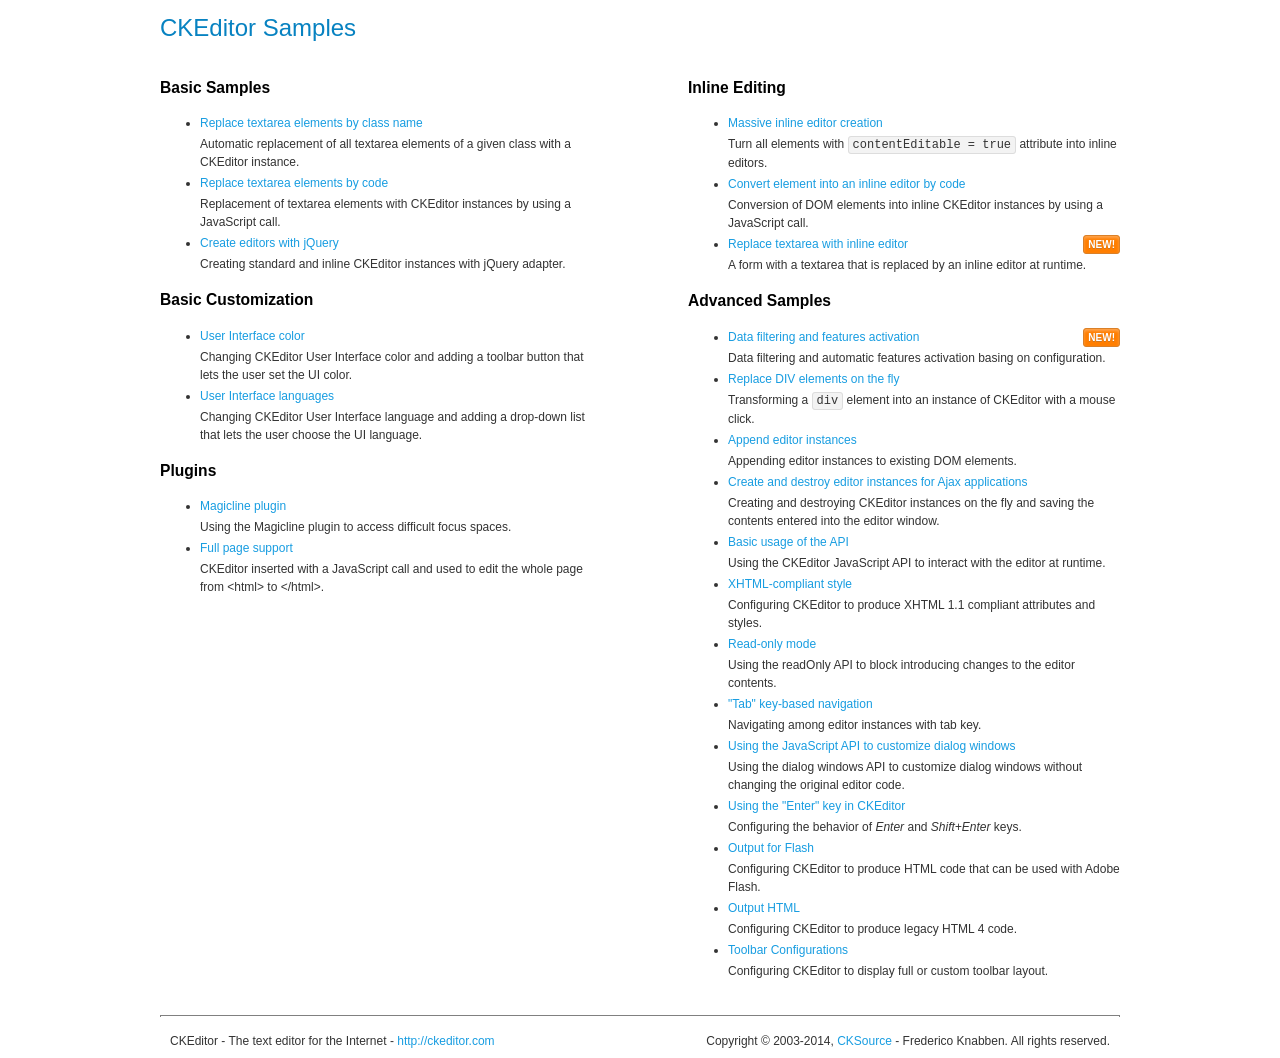
<file: admin/ckeditor/samples/index.html>
<!DOCTYPE html>
<!--
Copyright (c) 2003-2014, CKSource - Frederico Knabben. All rights reserved.
For licensing, see LICENSE.md or http://ckeditor.com/license
-->
<html>
<head>
	<meta charset="utf-8">
	<title>CKEditor Samples</title>
	<link rel="stylesheet" href="sample.css">
</head>
<body>
	<h1 class="samples">
		CKEditor Samples
	</h1>
	<div class="twoColumns">
		<div class="twoColumnsLeft">
			<h2 class="samples">
				Basic Samples
			</h2>
			<dl class="samples">
				<dt><a class="samples" href="replacebyclass.html">Replace textarea elements by class name</a></dt>
				<dd>Automatic replacement of all textarea elements of a given class with a CKEditor instance.</dd>

				<dt><a class="samples" href="replacebycode.html">Replace textarea elements by code</a></dt>
				<dd>Replacement of textarea elements with CKEditor instances by using a JavaScript call.</dd>

				<dt><a class="samples" href="jquery.html">Create editors with jQuery</a></dt>
				<dd>Creating standard and inline CKEditor instances with jQuery adapter.</dd>
			</dl>

			<h2 class="samples">
				Basic Customization
			</h2>
			<dl class="samples">
				<dt><a class="samples" href="uicolor.html">User Interface color</a></dt>
				<dd>Changing CKEditor User Interface color and adding a toolbar button that lets the user set the UI color.</dd>

				<dt><a class="samples" href="uilanguages.html">User Interface languages</a></dt>
				<dd>Changing CKEditor User Interface language and adding a drop-down list that lets the user choose the UI language.</dd>
			</dl>


			<h2 class="samples">Plugins</h2>
<dl class="samples">
<dt><a class="samples" href="plugins/magicline/magicline.html">Magicline plugin</a></dt>
<dd>Using the Magicline plugin to access difficult focus spaces.</dd>

<dt><a class="samples" href="plugins/wysiwygarea/fullpage.html">Full page support</a></dt>
<dd>CKEditor inserted with a JavaScript call and used to edit the whole page from &lt;html&gt; to &lt;/html&gt;.</dd>
</dl>
		</div>
		<div class="twoColumnsRight">
			<h2 class="samples">
				Inline Editing
			</h2>
			<dl class="samples">
				<dt><a class="samples" href="inlineall.html">Massive inline editor creation</a></dt>
				<dd>Turn all elements with <code>contentEditable = true</code> attribute into inline editors.</dd>

				<dt><a class="samples" href="inlinebycode.html">Convert element into an inline editor by code</a></dt>
				<dd>Conversion of DOM elements into inline CKEditor instances by using a JavaScript call.</dd>

				<dt><a class="samples" href="inlinetextarea.html">Replace textarea with inline editor</a> <span class="new">New!</span></dt>
				<dd>A form with a textarea that is replaced by an inline editor at runtime.</dd>

				
			</dl>

			<h2 class="samples">
				Advanced Samples
			</h2>
			<dl class="samples">
				<dt><a class="samples" href="datafiltering.html">Data filtering and features activation</a> <span class="new">New!</span></dt>
				<dd>Data filtering and automatic features activation basing on configuration.</dd>

				<dt><a class="samples" href="divreplace.html">Replace DIV elements on the fly</a></dt>
				<dd>Transforming a <code>div</code> element into an instance of CKEditor with a mouse click.</dd>

				<dt><a class="samples" href="appendto.html">Append editor instances</a></dt>
				<dd>Appending editor instances to existing DOM elements.</dd>

				<dt><a class="samples" href="ajax.html">Create and destroy editor instances for Ajax applications</a></dt>
				<dd>Creating and destroying CKEditor instances on the fly and saving the contents entered into the editor window.</dd>

				<dt><a class="samples" href="api.html">Basic usage of the API</a></dt>
				<dd>Using the CKEditor JavaScript API to interact with the editor at runtime.</dd>

				<dt><a class="samples" href="xhtmlstyle.html">XHTML-compliant style</a></dt>
				<dd>Configuring CKEditor to produce XHTML 1.1 compliant attributes and styles.</dd>

				<dt><a class="samples" href="readonly.html">Read-only mode</a></dt>
				<dd>Using the readOnly API to block introducing changes to the editor contents.</dd>

				<dt><a class="samples" href="tabindex.html">"Tab" key-based navigation</a></dt>
				<dd>Navigating among editor instances with tab key.</dd>


				
<dt><a class="samples" href="plugins/dialog/dialog.html">Using the JavaScript API to customize dialog windows</a></dt>
<dd>Using the dialog windows API to customize dialog windows without changing the original editor code.</dd>

<dt><a class="samples" href="plugins/enterkey/enterkey.html">Using the &quot;Enter&quot; key in CKEditor</a></dt>
<dd>Configuring the behavior of <em>Enter</em> and <em>Shift+Enter</em> keys.</dd>

<dt><a class="samples" href="plugins/htmlwriter/outputforflash.html">Output for Flash</a></dt>
<dd>Configuring CKEditor to produce HTML code that can be used with Adobe Flash.</dd>

<dt><a class="samples" href="plugins/htmlwriter/outputhtml.html">Output HTML</a></dt>
<dd>Configuring CKEditor to produce legacy HTML 4 code.</dd>

<dt><a class="samples" href="plugins/toolbar/toolbar.html">Toolbar Configurations</a></dt>
<dd>Configuring CKEditor to display full or custom toolbar layout.</dd>

			</dl>
		</div>
	</div>
	<div id="footer">
		<hr>
		<p>
			CKEditor - The text editor for the Internet - <a class="samples" href="http://ckeditor.com/">http://ckeditor.com</a>
		</p>
		<p id="copy">
			Copyright &copy; 2003-2014, <a class="samples" href="http://cksource.com/">CKSource</a> - Frederico Knabben. All rights reserved.
		</p>
	</div>
</body>
</html>
</file>
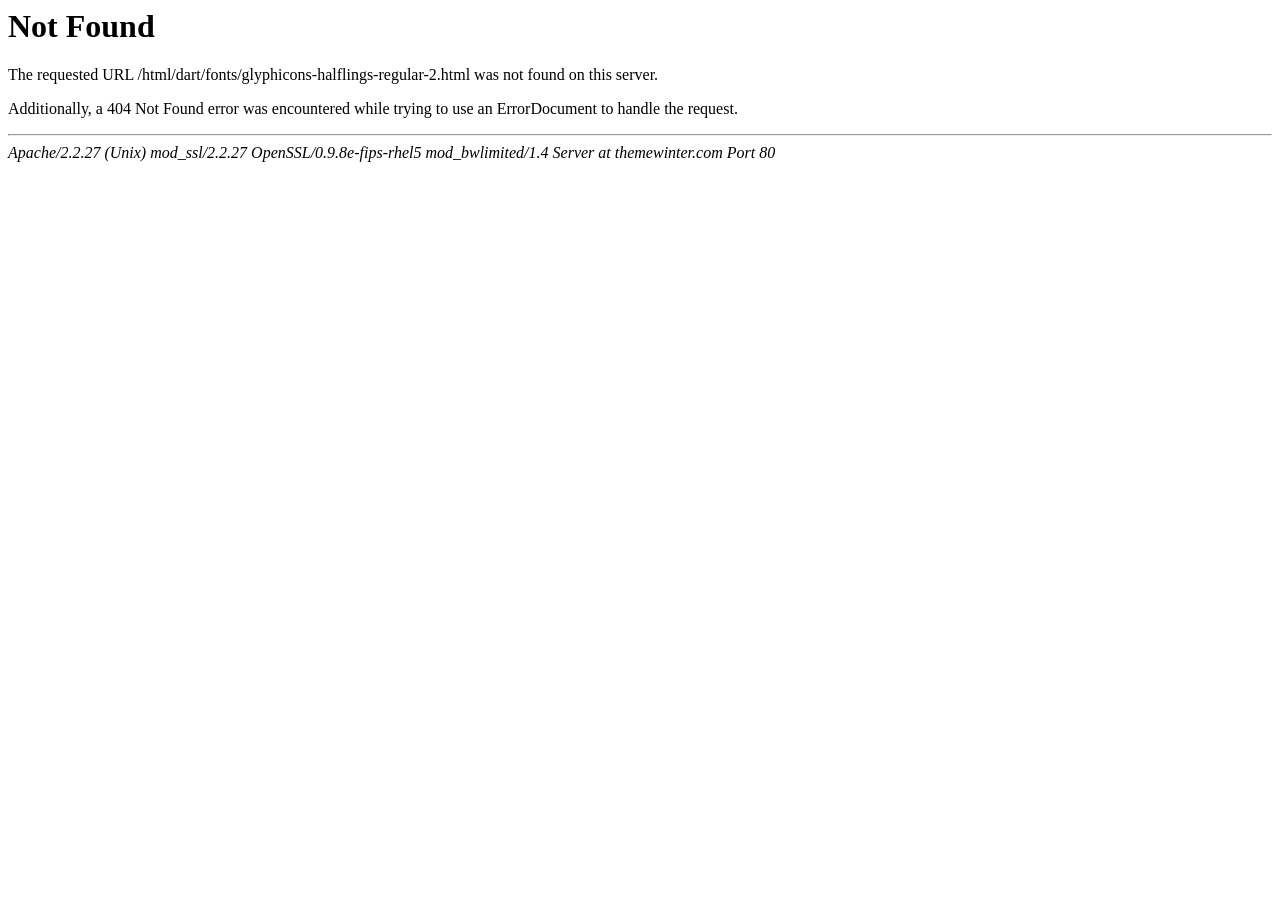
<file: fonts/glyphicons-halflings-regular-2.html>
<!DOCTYPE HTML PUBLIC "-//IETF//DTD HTML 2.0//EN">
<html><head>
<title>404 Not Found</title>
</head><body>
<h1>Not Found</h1>
<p>The requested URL /html/dart/fonts/glyphicons-halflings-regular-2.html was not found on this server.</p>
<p>Additionally, a 404 Not Found
error was encountered while trying to use an ErrorDocument to handle the request.</p>
<hr>
<address>Apache/2.2.27 (Unix) mod_ssl/2.2.27 OpenSSL/0.9.8e-fips-rhel5 mod_bwlimited/1.4 Server at themewinter.com Port 80</address>
</body></html>
</file>
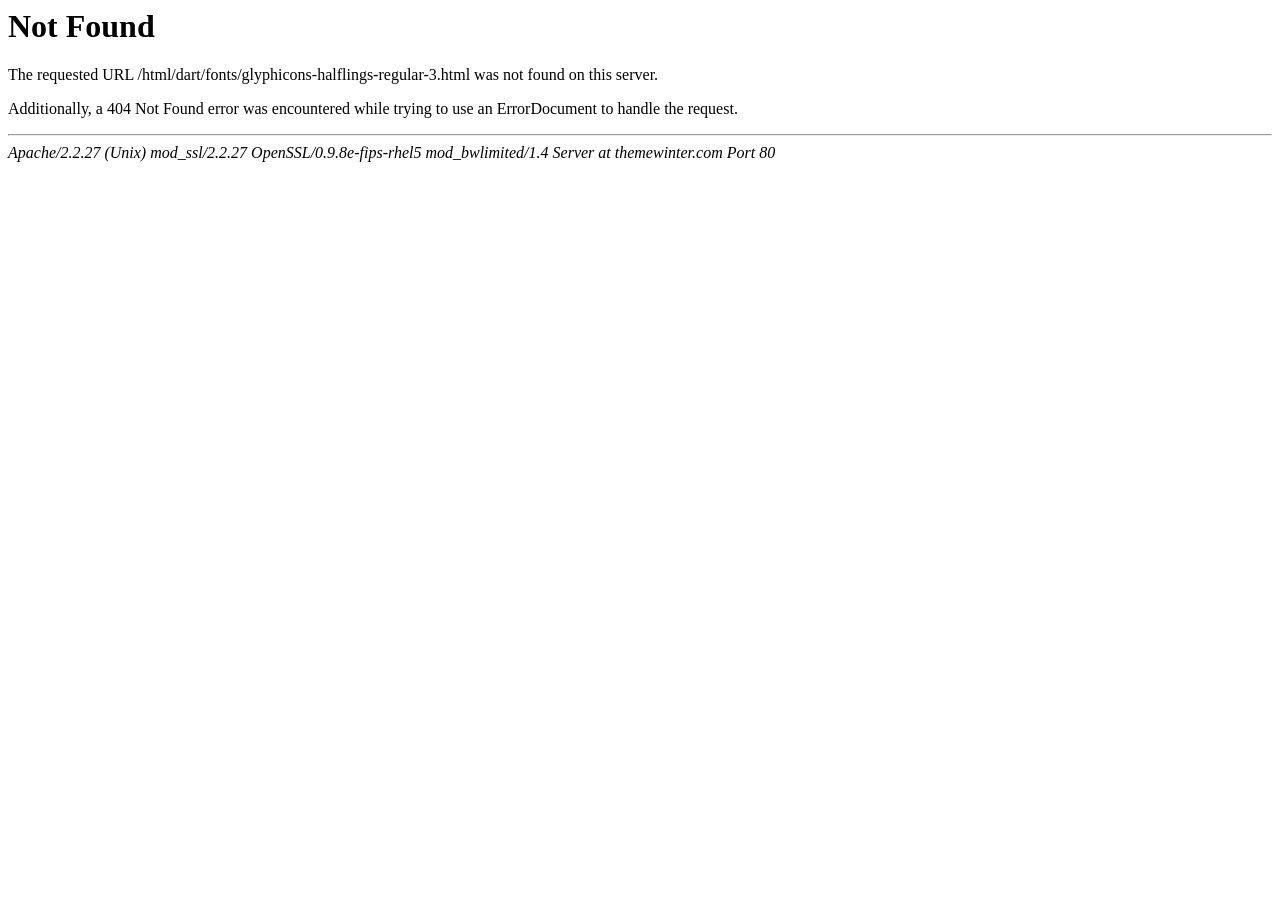
<file: fonts/glyphicons-halflings-regular-3.html>
<!DOCTYPE HTML PUBLIC "-//IETF//DTD HTML 2.0//EN">
<html><head>
<title>404 Not Found</title>
</head><body>
<h1>Not Found</h1>
<p>The requested URL /html/dart/fonts/glyphicons-halflings-regular-3.html was not found on this server.</p>
<p>Additionally, a 404 Not Found
error was encountered while trying to use an ErrorDocument to handle the request.</p>
<hr>
<address>Apache/2.2.27 (Unix) mod_ssl/2.2.27 OpenSSL/0.9.8e-fips-rhel5 mod_bwlimited/1.4 Server at themewinter.com Port 80</address>
</body></html>
</file>
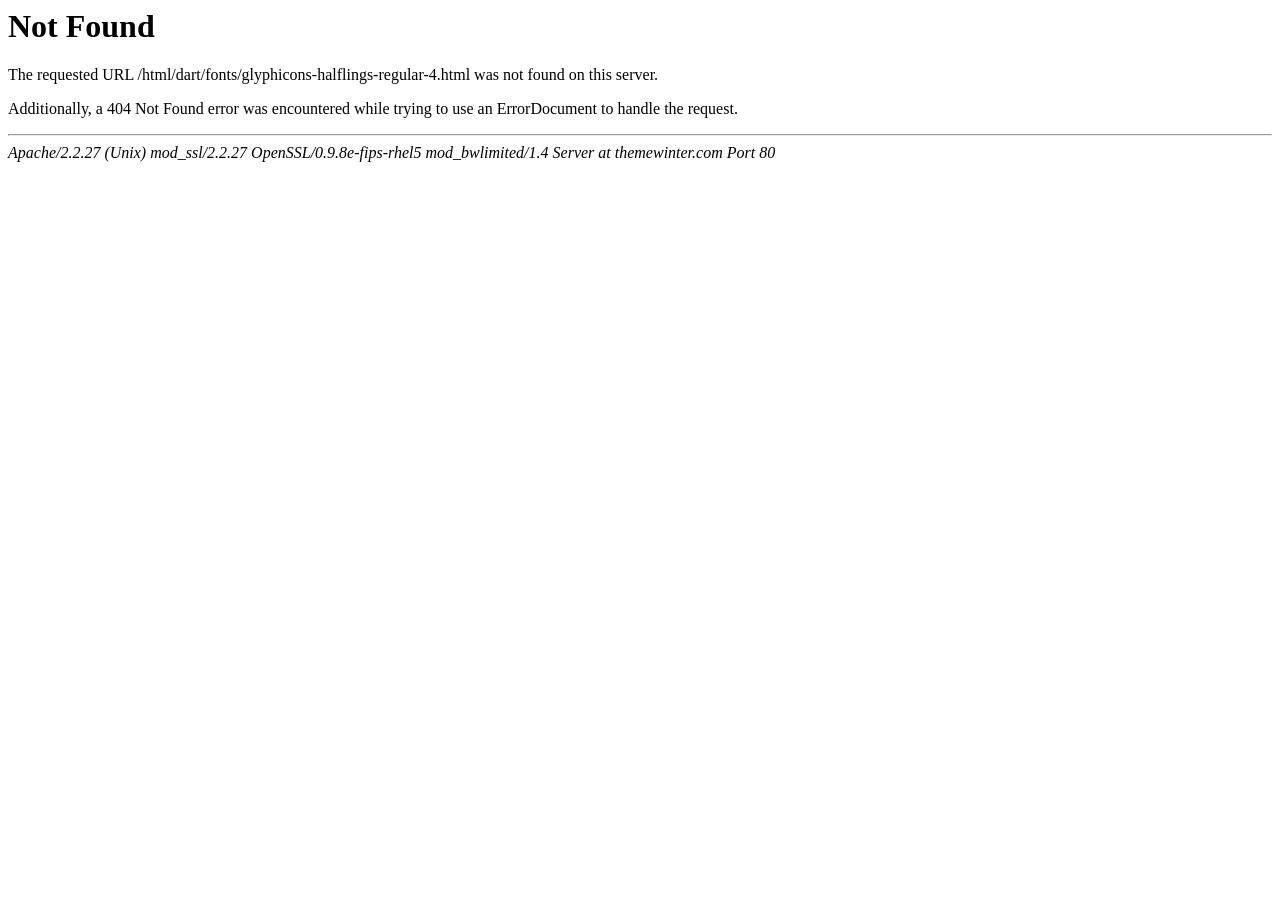
<file: fonts/glyphicons-halflings-regular-4.html>
<!DOCTYPE HTML PUBLIC "-//IETF//DTD HTML 2.0//EN">
<html><head>
<title>404 Not Found</title>
</head><body>
<h1>Not Found</h1>
<p>The requested URL /html/dart/fonts/glyphicons-halflings-regular-4.html was not found on this server.</p>
<p>Additionally, a 404 Not Found
error was encountered while trying to use an ErrorDocument to handle the request.</p>
<hr>
<address>Apache/2.2.27 (Unix) mod_ssl/2.2.27 OpenSSL/0.9.8e-fips-rhel5 mod_bwlimited/1.4 Server at themewinter.com Port 80</address>
</body></html>
</file>
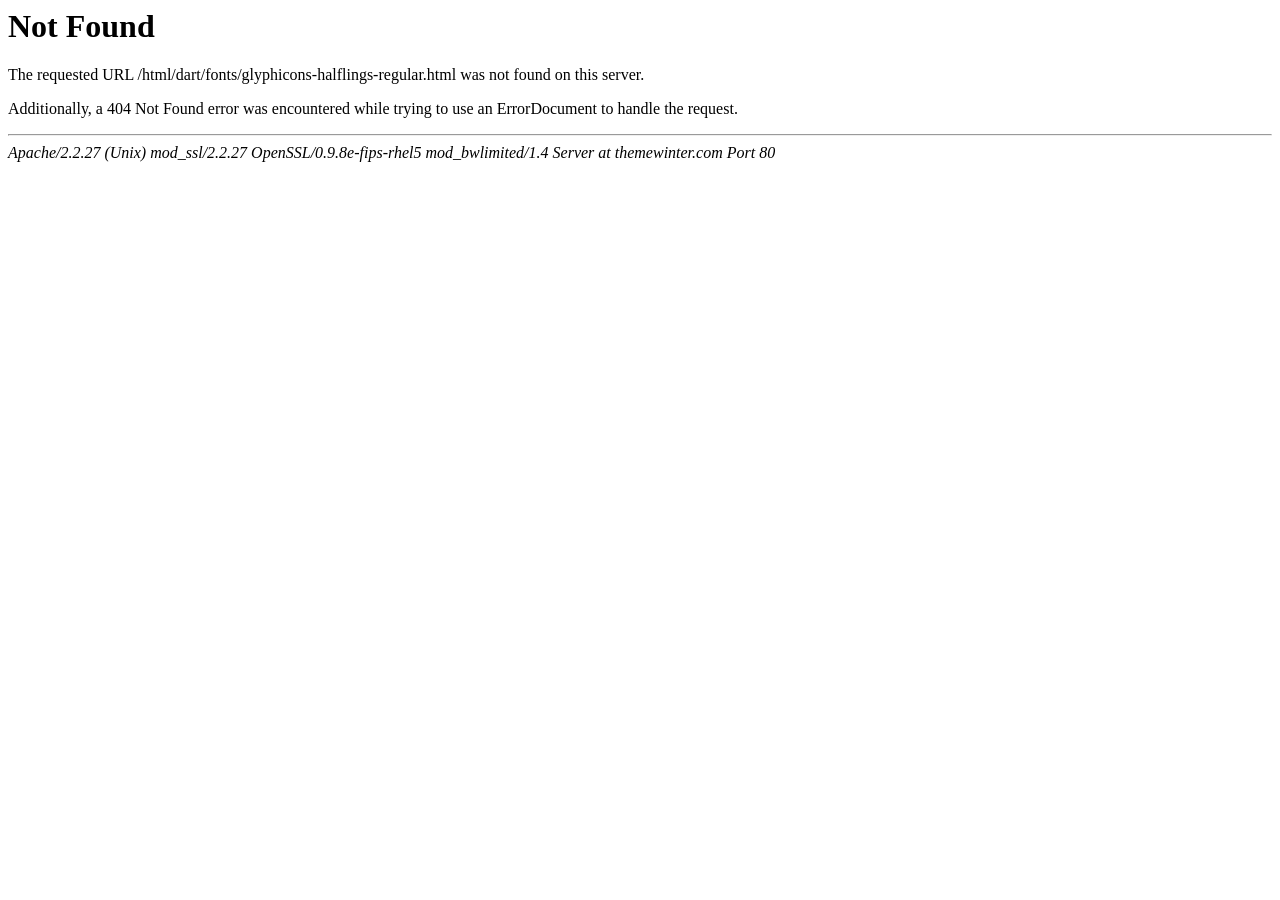
<file: fonts/glyphicons-halflings-regular.html>
<!DOCTYPE HTML PUBLIC "-//IETF//DTD HTML 2.0//EN">
<html><head>
<title>404 Not Found</title>
</head><body>
<h1>Not Found</h1>
<p>The requested URL /html/dart/fonts/glyphicons-halflings-regular.html was not found on this server.</p>
<p>Additionally, a 404 Not Found
error was encountered while trying to use an ErrorDocument to handle the request.</p>
<hr>
<address>Apache/2.2.27 (Unix) mod_ssl/2.2.27 OpenSSL/0.9.8e-fips-rhel5 mod_bwlimited/1.4 Server at themewinter.com Port 80</address>
</body></html>
</file>
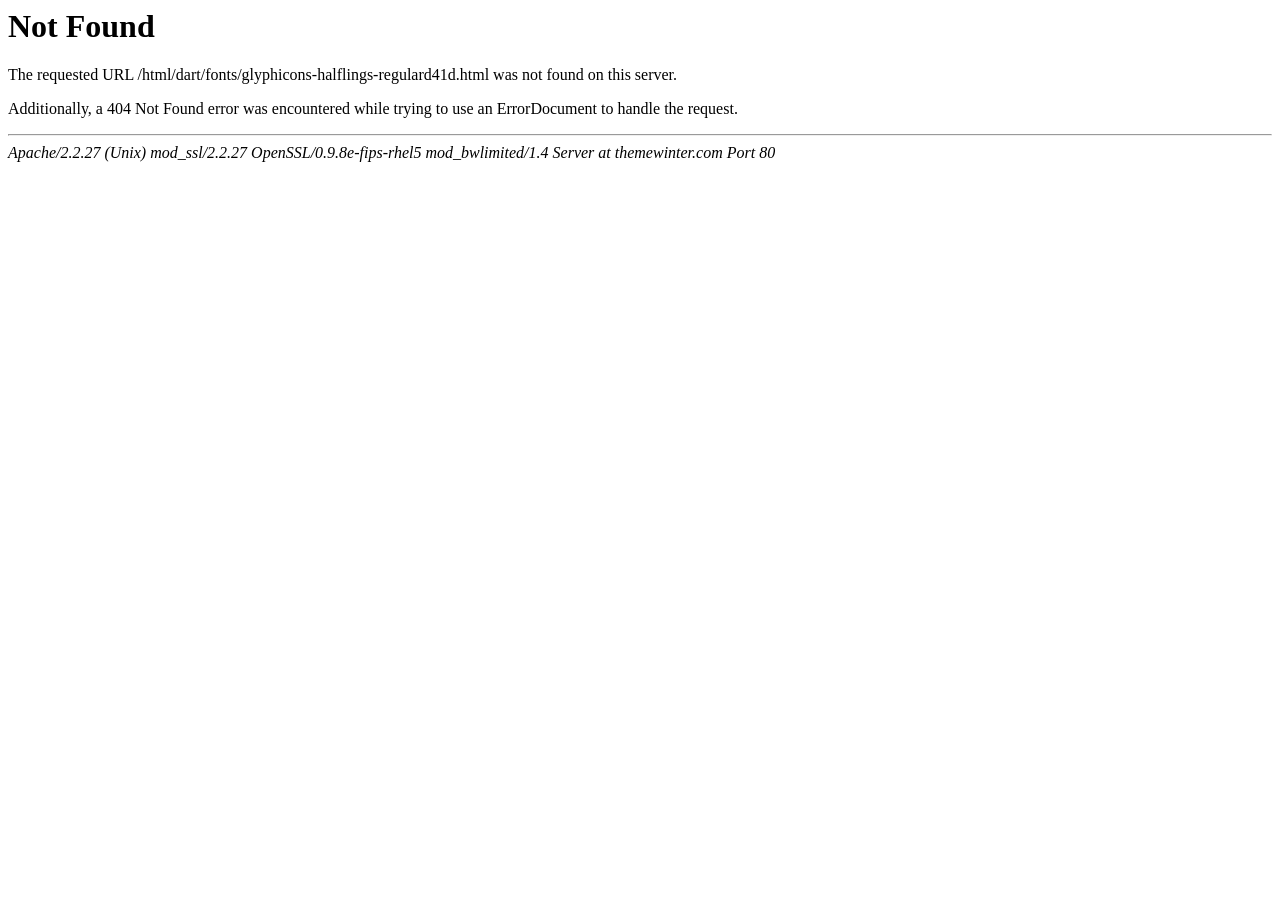
<file: fonts/glyphicons-halflings-regulard41dd41d.html>
<!DOCTYPE HTML PUBLIC "-//IETF//DTD HTML 2.0//EN">
<html><head>
<title>404 Not Found</title>
</head><body>
<h1>Not Found</h1>
<p>The requested URL /html/dart/fonts/glyphicons-halflings-regulard41d.html was not found on this server.</p>
<p>Additionally, a 404 Not Found
error was encountered while trying to use an ErrorDocument to handle the request.</p>
<hr>
<address>Apache/2.2.27 (Unix) mod_ssl/2.2.27 OpenSSL/0.9.8e-fips-rhel5 mod_bwlimited/1.4 Server at themewinter.com Port 80</address>
</body></html>
</file>
<file: admin/ckeditor/samples/sample.css>
/*
Copyright (c) 2003-2014, CKSource - Frederico Knabben. All rights reserved.
For licensing, see LICENSE.md or http://ckeditor.com/license
*/

html, body, h1, h2, h3, h4, h5, h6, div, span, blockquote, p, address, form, fieldset, img, ul, ol, dl, dt, dd, li, hr, table, td, th, strong, em, sup, sub, dfn, ins, del, q, cite, var, samp, code, kbd, tt, pre
{
	line-height: 1.5;
}

body
{
	padding: 10px 30px;
}

input, textarea, select, option, optgroup, button, td, th
{
	font-size: 100%;
}

pre
{
	-moz-tab-size: 4;
	-o-tab-size: 4;
	-webkit-tab-size: 4;
	tab-size: 4;
}

pre, code, kbd, samp, tt
{
	font-family: monospace,monospace;
	font-size: 1em;
}

body {
	width: 960px;
	margin: 0 auto;
}

code
{
	background: #f3f3f3;
	border: 1px solid #ddd;
	padding: 1px 4px;

	-moz-border-radius: 3px;
	-webkit-border-radius: 3px;
	border-radius: 3px;
}

abbr
{
	border-bottom: 1px dotted #555;
	cursor: pointer;
}

.new, .beta
{
	text-transform: uppercase;
	font-size: 10px;
	font-weight: bold;
	padding: 1px 4px;
	margin: 0 0 0 5px;
	color: #fff;
	float: right;

	-moz-border-radius: 3px;
	-webkit-border-radius: 3px;
	border-radius: 3px;
}

.new
{
	background: #FF7E00;
	border: 1px solid #DA8028;
	text-shadow: 0 1px 0 #C97626;

	-moz-box-shadow: 0 2px 3px 0 #FFA54E inset;
	-webkit-box-shadow: 0 2px 3px 0 #FFA54E inset;
	box-shadow: 0 2px 3px 0 #FFA54E inset;
}

.beta
{
	background: #18C0DF;
	border: 1px solid #19AAD8;
	text-shadow: 0 1px 0 #048CAD;
	font-style: italic;

	-moz-box-shadow: 0 2px 3px 0 #50D4FD inset;
	-webkit-box-shadow: 0 2px 3px 0 #50D4FD inset;
	box-shadow: 0 2px 3px 0 #50D4FD inset;
}

h1.samples
{
	color: #0782C1;
	font-size: 200%;
	font-weight: normal;
	margin: 0;
	padding: 0;
}

h1.samples a
{
	color: #0782C1;
	text-decoration: none;
	border-bottom: 1px dotted #0782C1;
}

.samples a:hover
{
	border-bottom: 1px dotted #0782C1;
}

h2.samples
{
	color: #000000;
	font-size: 130%;
	margin: 15px 0 0 0;
	padding: 0;
}

p, blockquote, address, form, pre, dl, h1.samples, h2.samples
{
	margin-bottom: 15px;
}

ul.samples
{
	margin-bottom: 15px;
}

.clear
{
	clear: both;
}

fieldset
{
	margin: 0;
	padding: 10px;
}

body, input, textarea
{
	color: #333333;
	font-family: Arial, Helvetica, sans-serif;
}

body
{
	font-size: 75%;
}

a.samples
{
	color: #189DE1;
	text-decoration: none;
}

form
{
	margin: 0;
	padding: 0;
}

pre.samples
{
	background-color: #F7F7F7;
	border: 1px solid #D7D7D7;
	overflow: auto;
	padding: 0.25em;
	white-space: pre-wrap; /* CSS 2.1 */
	word-wrap: break-word; /* IE7 */
}

#footer
{
	clear: both;
	padding-top: 10px;
}

#footer hr
{
	margin: 10px 0 15px 0;
	height: 1px;
	border: solid 1px gray;
	border-bottom: none;
}

#footer p
{
	margin: 0 10px 10px 10px;
	float: left;
}

#footer #copy
{
	float: right;
}

#outputSample
{
	width: 100%;
	table-layout: fixed;
}

#outputSample thead th
{
	color: #dddddd;
	background-color: #999999;
	padding: 4px;
	white-space: nowrap;
}

#outputSample tbody th
{
	vertical-align: top;
	text-align: left;
}

#outputSample pre
{
	margin: 0;
	padding: 0;
}

.description
{
	border: 1px dotted #B7B7B7;
	margin-bottom: 10px;
	padding: 10px 10px 0;
	overflow: hidden;
}

label
{
	display: block;
	margin-bottom: 6px;
}

/**
 *	CKEditor editables are automatically set with the "cke_editable" class
 *	plus cke_editable_(inline|themed) depending on the editor type.
 */

/* Style a bit the inline editables. */
.cke_editable.cke_editable_inline
{
	cursor: pointer;
}

/* Once an editable element gets focused, the "cke_focus" class is
   added to it, so we can style it differently. */
.cke_editable.cke_editable_inline.cke_focus
{
	box-shadow: inset 0px 0px 20px 3px #ddd, inset 0 0 1px #000;
	outline: none;
	background: #eee;
	cursor: text;
}

/* Avoid pre-formatted overflows inline editable. */
.cke_editable_inline pre
{
	white-space: pre-wrap;
	word-wrap: break-word;
}

/**
 *	Samples index styles.
 */

.twoColumns,
.twoColumnsLeft,
.twoColumnsRight
{
	overflow: hidden;
}

.twoColumnsLeft,
.twoColumnsRight
{
	width: 45%;
}

.twoColumnsLeft
{
	float: left;
}

.twoColumnsRight
{
	float: right;
}

dl.samples
{
	padding: 0 0 0 40px;
}
dl.samples > dt
{
	display: list-item;
	list-style-type: disc;
	list-style-position: outside;
	margin: 0 0 3px;
}
dl.samples > dd
{
	margin: 0 0 3px;
}
.warning
{
	color: #ff0000;
	background-color: #FFCCBA;
	border: 2px dotted #ff0000;
	padding: 15px 10px;
	margin: 10px 0;
}

/* Used on inline samples */

blockquote
{
	font-style: italic;
	font-family: Georgia, Times, "Times New Roman", serif;
	padding: 2px 0;
	border-style: solid;
	border-color: #ccc;
	border-width: 0;
}

.cke_contents_ltr blockquote
{
	padding-left: 20px;
	padding-right: 8px;
	border-left-width: 5px;
}

.cke_contents_rtl blockquote
{
	padding-left: 8px;
	padding-right: 20px;
	border-right-width: 5px;
}

img.right {
	border: 1px solid #ccc;
	float: right;
	margin-left: 15px;
	padding: 5px;
}

img.left {
	border: 1px solid #ccc;
	float: left;
	margin-right: 15px;
	padding: 5px;
}

.marker
{
	background-color: Yellow;
}
</file>
